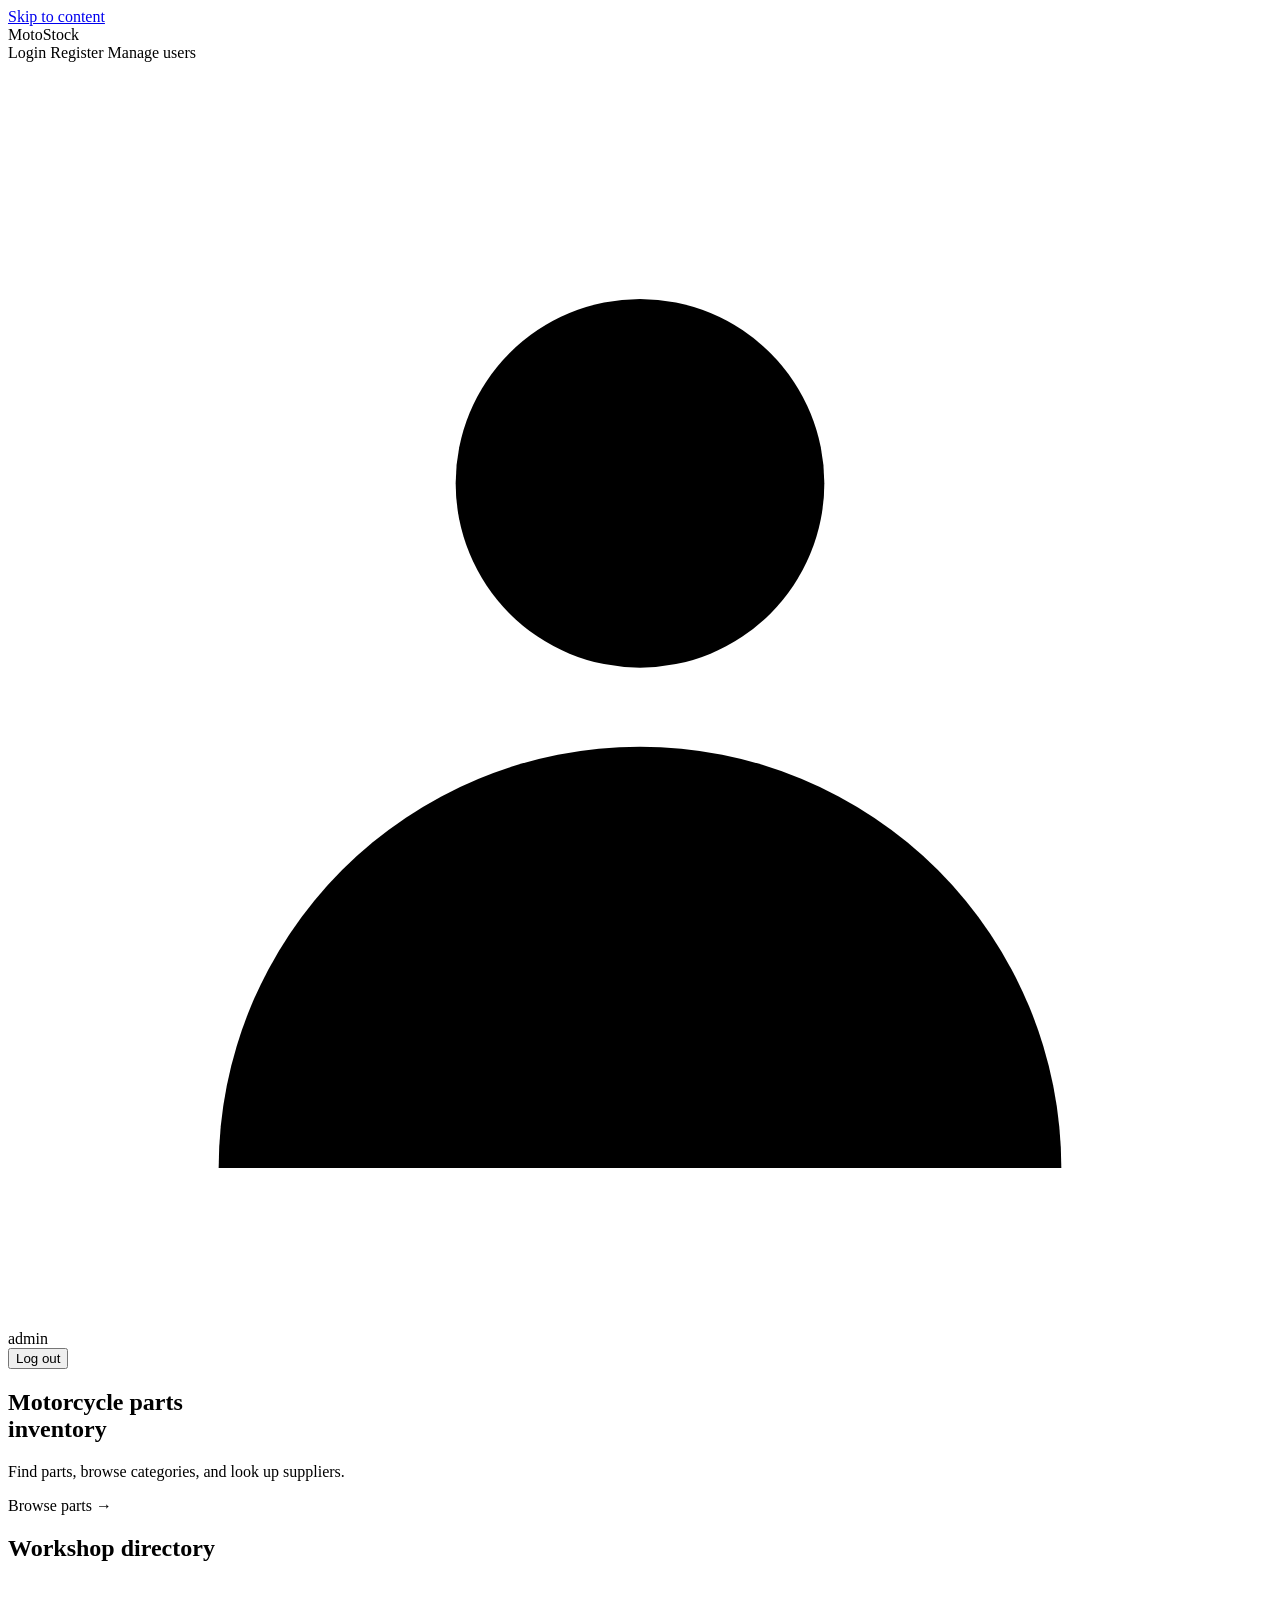
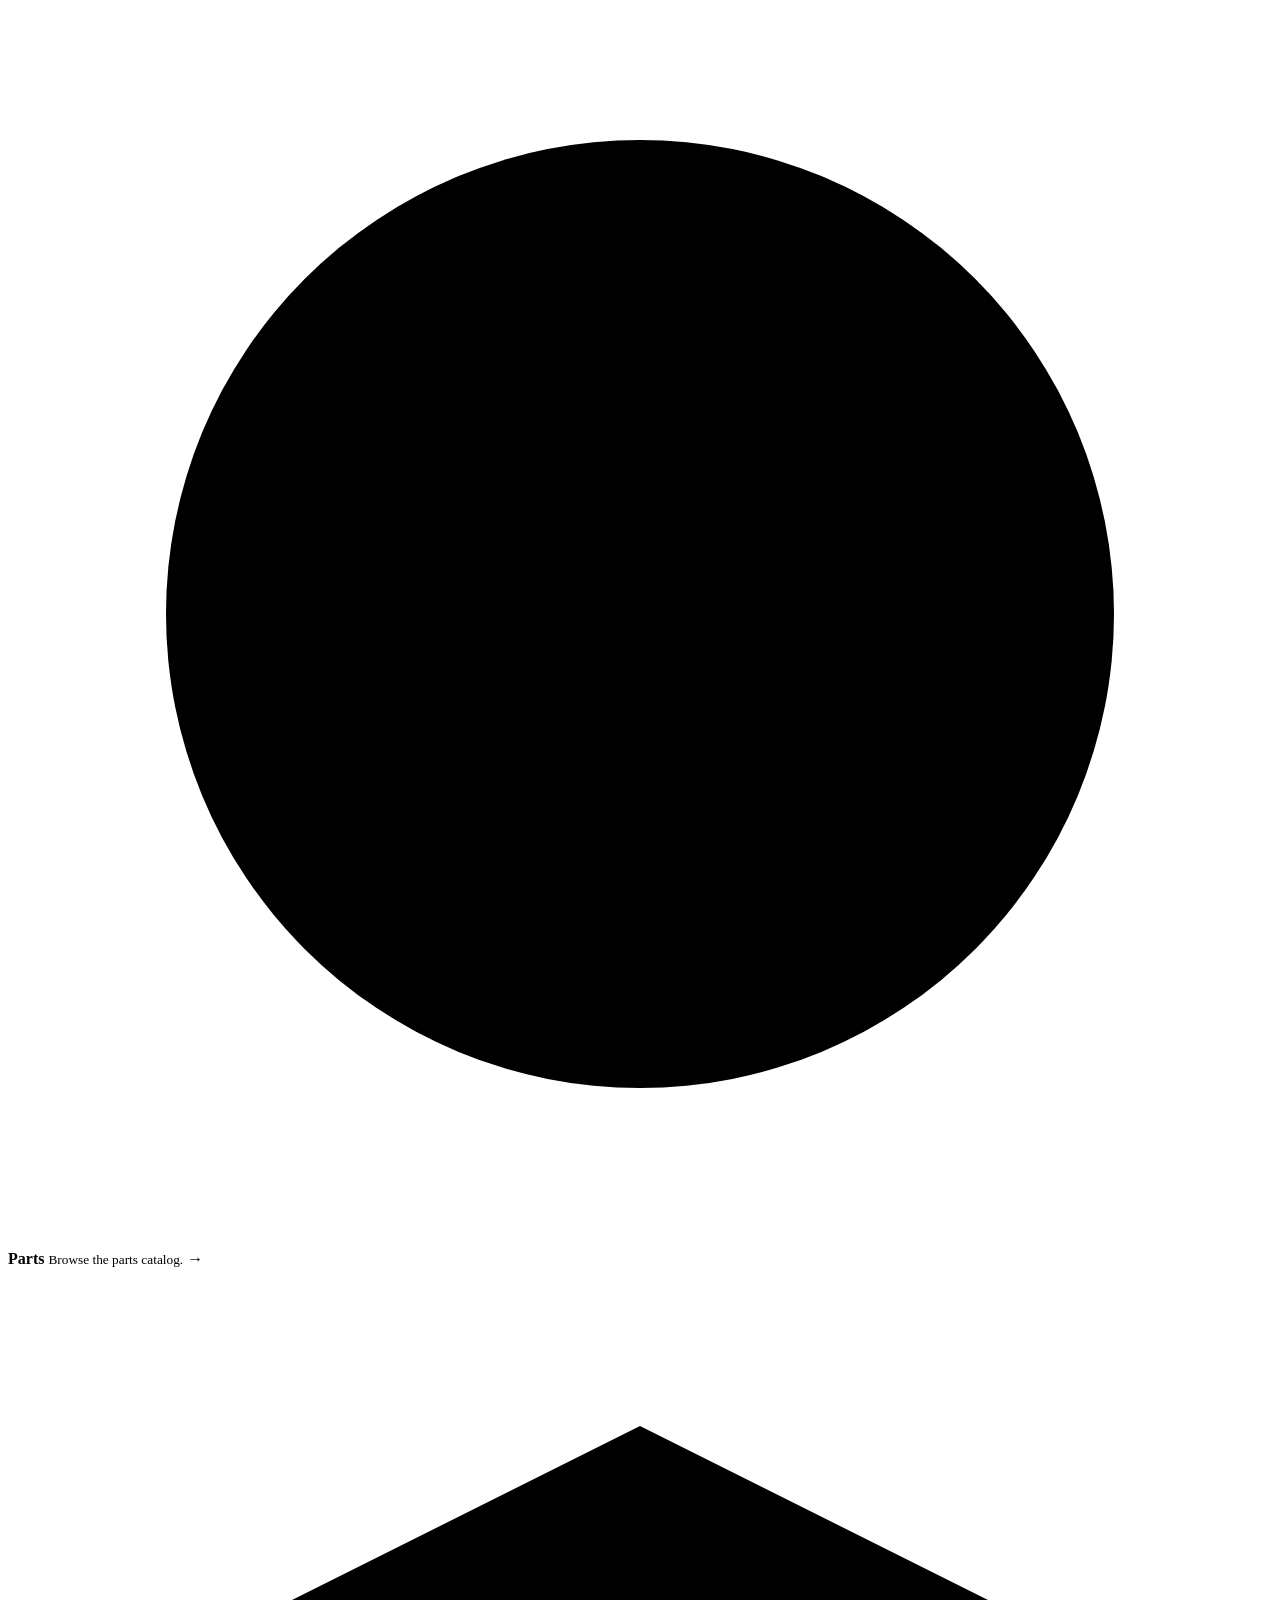
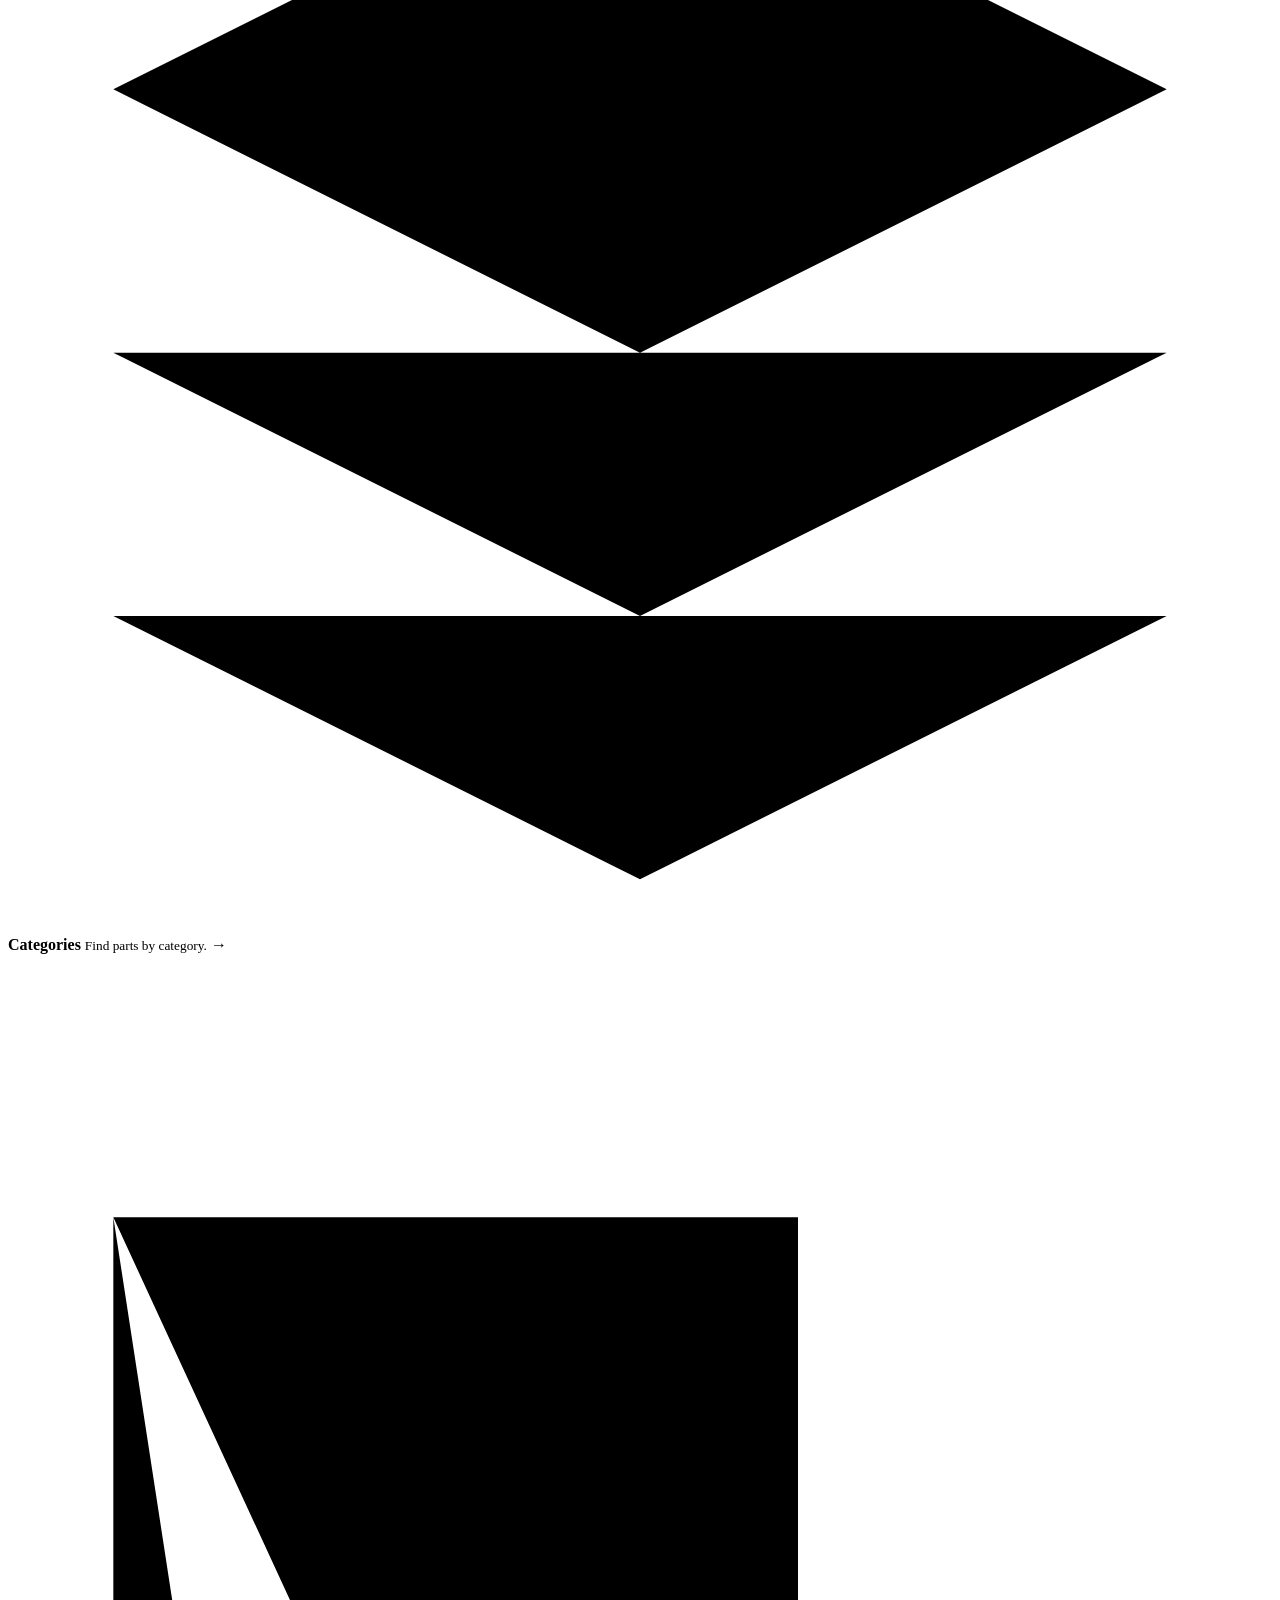
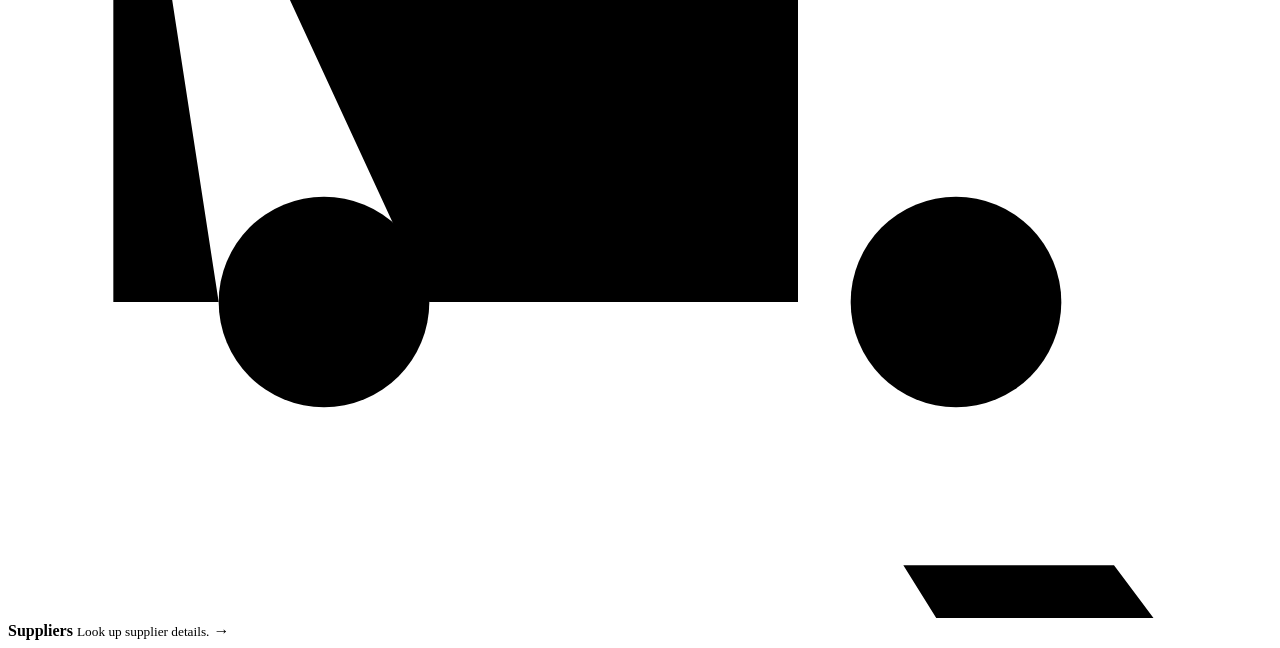
<file: course-work/Implementations/motostock/src/main/resources/templates/index.html>
<!DOCTYPE html>
<html lang="en"
      xmlns:th="http://www.thymeleaf.org"
      xmlns:sec="http://www.thymeleaf.org/extras/spring-security">
<head>
    <meta charset="UTF-8">
    <meta name="viewport" content="width=device-width, initial-scale=1">
    <title>MotoStock | Motorcycle parts inventory</title>
    <link rel="stylesheet" th:href="@{/css/home.css}">
</head>
<body>

<a class="skip-link" href="#main">Skip to content</a>

<header class="site-header" th:fragment="siteHeader">
    <div class="container header-inner">
        <a class="brand" th:href="@{/}" aria-label="MotoStock home">
            <span class="brand-mark" aria-hidden="true"></span>
            MotoStock
        </a>

        <nav class="account-nav" aria-label="Account">
            <a sec:authorize="isAnonymous()" th:href="@{/login}">Login</a>
            <a sec:authorize="isAnonymous()" th:href="@{/register}">Register</a>

            <a sec:authorize="hasRole('ADMIN')" th:href="@{/admin/users}">
                Manage users
            </a>

            <span class="identity" sec:authorize="isAuthenticated()">
                <svg viewBox="0 0 24 24" aria-hidden="true">
                    <circle cx="12" cy="8" r="3.5"/>
                    <path d="M4 21a8 8 0 0 1 16 0"/>
                </svg>
                <span sec:authentication="name">admin</span>
            </span>

            <form sec:authorize="isAuthenticated()"
                  th:action="@{/logout}" method="post">
                <button type="submit">Log out</button>
            </form>
        </nav>
    </div>
</header>

<main id="main">
    <section class="hero" aria-labelledby="hero-title">
        <div class="container hero-content">
            <h1 id="hero-title">Motorcycle parts<br>inventory</h1>
            <p>Find parts, browse categories, and look up suppliers.</p>

            <a class="primary-button" th:href="@{/parts}">
                Browse parts <span aria-hidden="true">→</span>
            </a>
        </div>
    </section>

    <section class="container directory" aria-labelledby="directory-title">
        <h2 id="directory-title">Workshop directory</h2>

        <div class="directory-grid">
            <a class="directory-link" th:href="@{/parts}">
                <svg class="directory-icon" viewBox="0 0 24 24" aria-hidden="true">
                    <circle cx="12" cy="12" r="9"/>
                    <circle cx="12" cy="12" r="3"/>
                    <path d="m12 5 1.5 1.5m4 2.5-.5 2m-.5 5-2 .5M10 18l-1.5-1.5M6 13l.5-2m1-3 2-.5"/>
                </svg>
                <span>
                    <strong>Parts</strong>
                    <small>Browse the parts catalog.</small>
                </span>
                <span class="arrow" aria-hidden="true">→</span>
            </a>

            <a class="directory-link" th:href="@{/categories}">
                <svg class="directory-icon" viewBox="0 0 24 24" aria-hidden="true">
                    <path d="m2 8 10-5 10 5-10 5-10-5Zm0 5 10 5 10-5M2 18l10 5 10-5"/>
                </svg>
                <span>
                    <strong>Categories</strong>
                    <small>Find parts by category.</small>
                </span>
                <span class="arrow" aria-hidden="true">→</span>
            </a>

            <a class="directory-link" th:href="@{/suppliers}">
                <svg class="directory-icon" viewBox="0 0 24 24" aria-hidden="true">
                    <path d="M2 5h13v13H8m-4 0H2V5Zm13 5h4l3 4v4h-2m-5 0h1"/>
                    <circle cx="6" cy="18" r="2"/>
                    <circle cx="18" cy="18" r="2"/>
                </svg>
                <span>
                    <strong>Suppliers</strong>
                    <small>Look up supplier details.</small>
                </span>
                <span class="arrow" aria-hidden="true">→</span>
            </a>
        </div>
    </section>
</main>

</body>
</html>
</file>
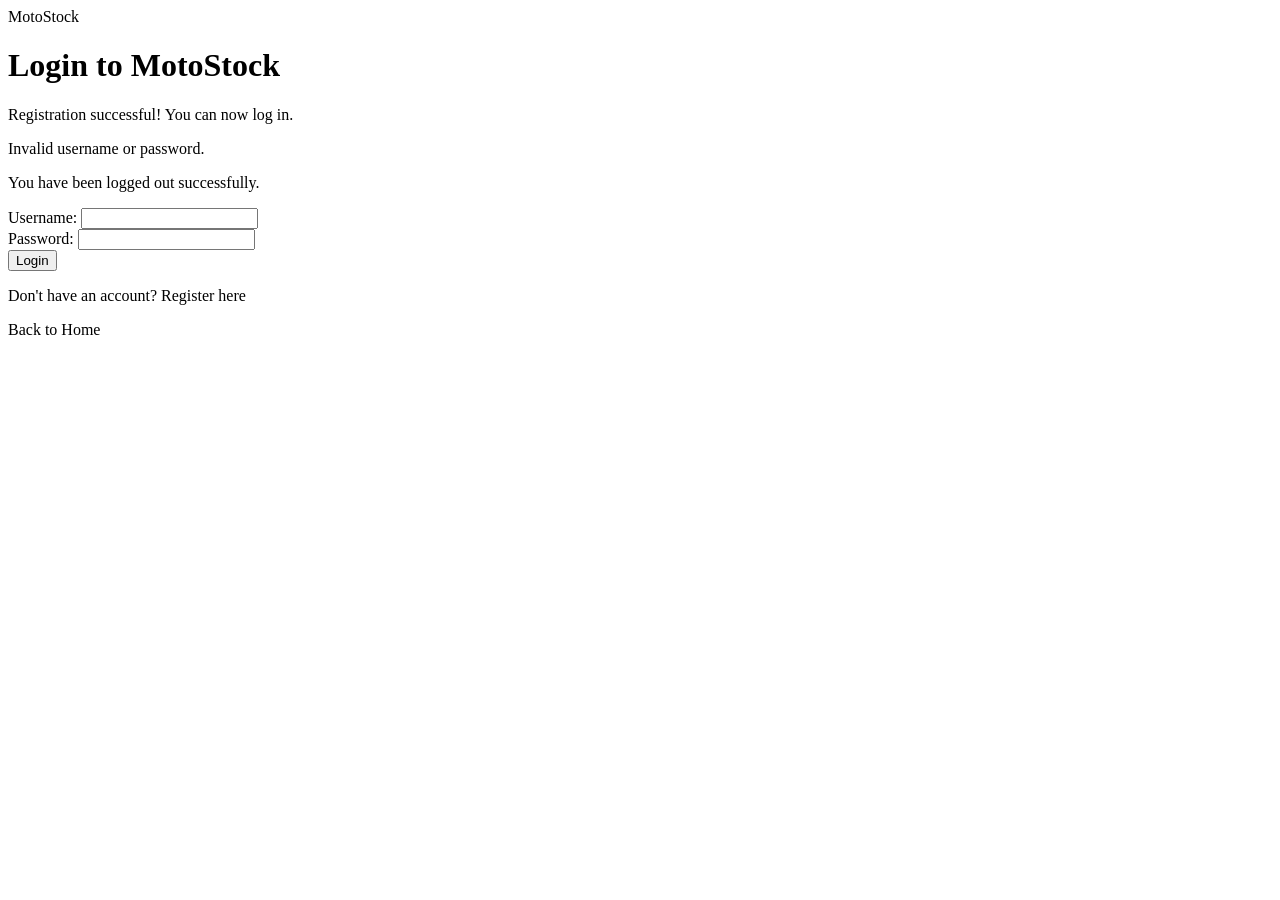
<file: course-work/Implementations/motostock/src/main/resources/templates/login.html>
<!DOCTYPE html>
<html lang="en"
      xmlns:th="http://www.thymeleaf.org">

<head>
    <meta charset="UTF-8">
    <meta name="viewport" content="width=device-width, initial-scale=1">
    <link rel="stylesheet" th:href="@{/css/home.css}">
    <link rel="stylesheet" th:href="@{/css/auth.css}">
    <title>Login - MotoStock</title>
</head>

<body class="auth-page">

<header class="auth-header">
    <a class="brand" th:href="@{/}" aria-label="MotoStock home">
        <span class="brand-mark" aria-hidden="true"></span>
        MotoStock
    </a>
</header>

<main class="auth-main">
    <div class="auth-card">

<h1>Login to MotoStock</h1>
        <p role="status" th:if="${param.registered != null}">
            Registration successful! You can now log in.
        </p>

        <p role="alert" th:if="${param.error != null}">
            Invalid username or password.
        </p>

        <p role="status" th:if="${param.logout != null}">
            You have been logged out successfully.
        </p>

<form th:action="@{/login}" method="post">

    <input type="hidden"
           th:name="${_csrf.parameterName}"
           th:value="${_csrf.token}">

    <div>
        <label for="username">Username:</label>

        <input type="text"
               id="username"
               name="username"
               required>
    </div>

    <div>
        <label for="password">Password:</label>

        <input type="password"
               id="password"
               name="password"
               required>
    </div>

    <button type="submit">Login</button>

</form>

<p>
    Don't have an account?
    <a th:href="@{/register}">Register here</a>
</p>

<a th:href="@{/}">Back to Home</a>

    </div>
</main>
</body>
</html>
</file>
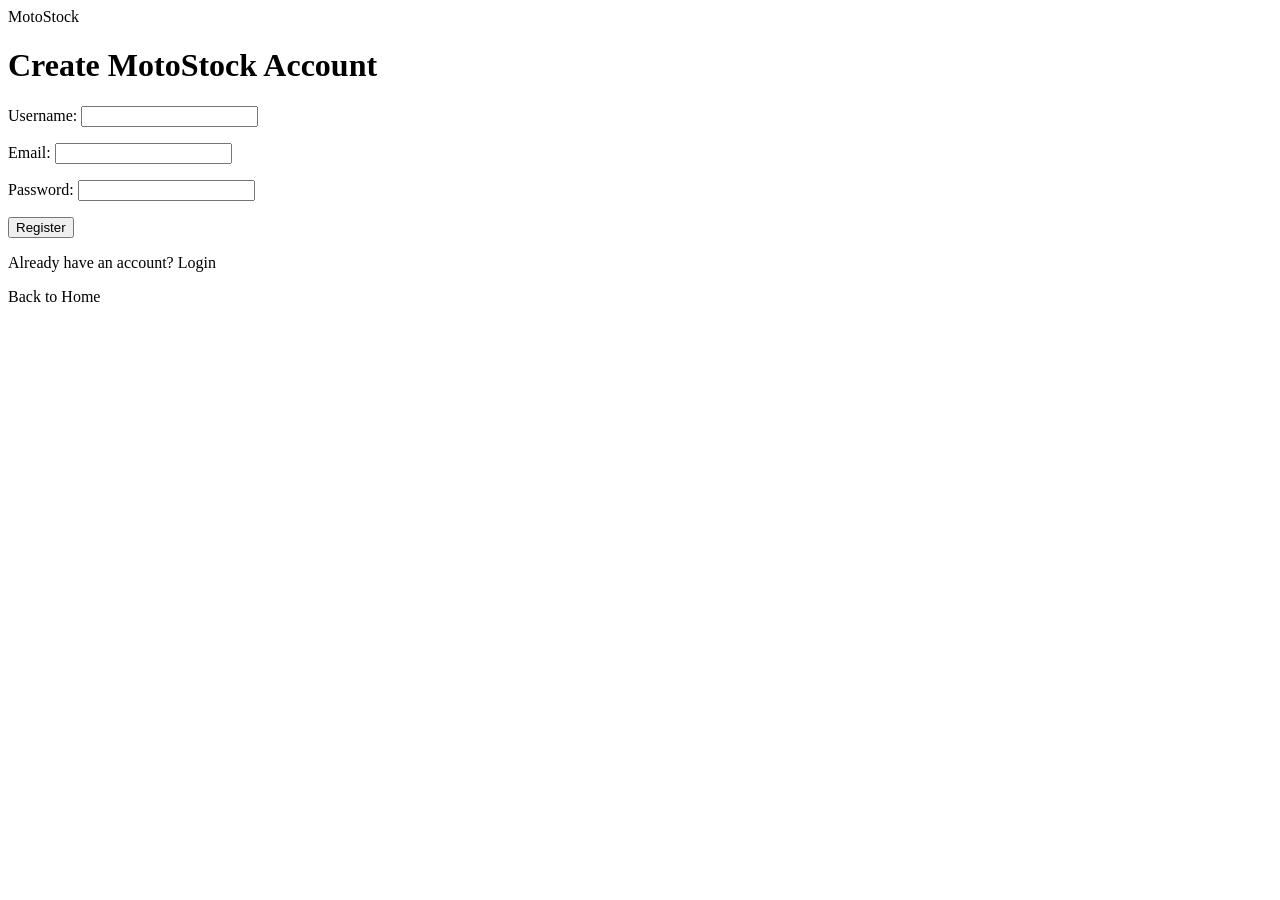
<file: course-work/Implementations/motostock/src/main/resources/templates/register.html>
<!DOCTYPE html>
<html lang="en"
      xmlns:th="http://www.thymeleaf.org">

<head>
    <meta charset="UTF-8">
    <meta name="viewport" content="width=device-width, initial-scale=1">
    <link rel="stylesheet" th:href="@{/css/home.css}">
    <link rel="stylesheet" th:href="@{/css/auth.css}">
    <title>Register - MotoStock</title>
</head>

<body class="auth-page">

<header class="auth-header">
    <a class="brand" th:href="@{/}" aria-label="MotoStock home">
        <span class="brand-mark" aria-hidden="true"></span>
        MotoStock
    </a>
</header>

<main class="auth-main">
    <div class="auth-card">

<h1>Create MotoStock Account</h1>

<form th:action="@{/register}"
      th:object="${registerForm}"
      method="post">

    <input type="hidden"
           th:name="${_csrf.parameterName}"
           th:value="${_csrf.token}">

    <div th:if="${#fields.hasGlobalErrors()}">
        <p th:each="error : ${#fields.globalErrors()}"
           th:text="${error}"></p>
    </div>

    <div>
        <label for="username">Username:</label>

        <input type="text"
               id="username"
               th:field="*{username}"
               minlength="3"
               maxlength="50"
               required>

        <p th:if="${#fields.hasErrors('username')}"
           th:errors="*{username}"></p>
    </div>

    <div>
        <label for="email">Email:</label>

        <input type="email"
               id="email"
               th:field="*{email}"
               maxlength="120"
               required>

        <p th:if="${#fields.hasErrors('email')}"
           th:errors="*{email}"></p>
    </div>

    <div>
        <label for="password">Password:</label>

        <input type="password"
               id="password"
               th:field="*{password}"
               minlength="8"
               maxlength="72"
               required>

        <p th:if="${#fields.hasErrors('password')}"
           th:errors="*{password}"></p>
    </div>

    <button type="submit">Register</button>

</form>

<p>
    Already have an account?
    <a th:href="@{/login}">Login</a>
</p>

<a th:href="@{/}">Back to Home</a>
    </div>
</main>
</body>
</html>
</file>
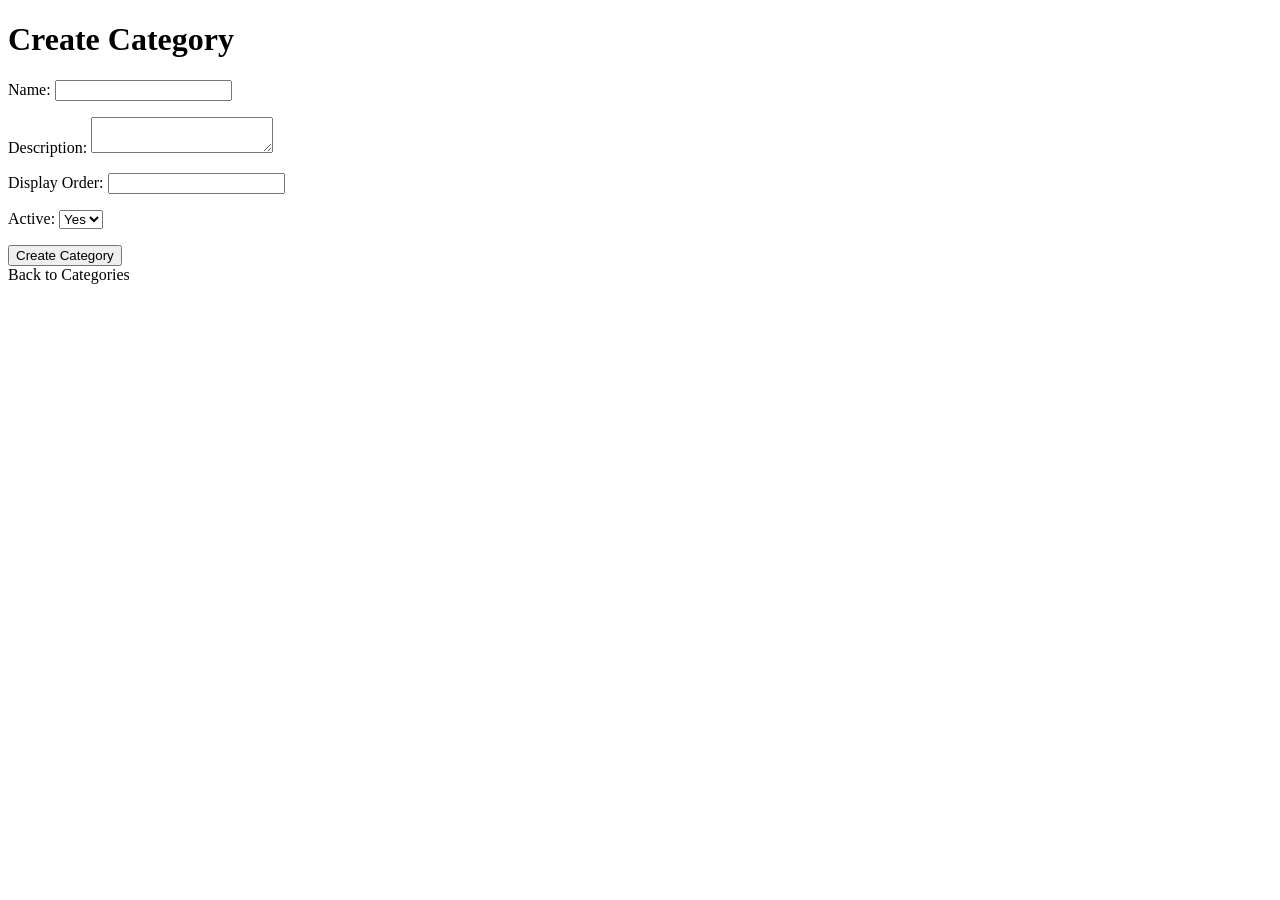
<file: course-work/Implementations/motostock/src/main/resources/templates/categories/form.html>
<!DOCTYPE html>
<html lang="en" xmlns:th="http://www.thymeleaf.org">
<html lang="en" xmlns:th="http://www.thymeleaf.org">
<head>
    <meta charset="UTF-8">
    <title>Create Categories - MotoStock</title>
</head>
<body>
<h1 th:text="${categoryId != null} ? 'Edit Category' : 'Create Category'">
    Create Category
</h1>

<form th:action="${categoryId != null}
        ? @{/categories/{id}(id=${categoryId})}
        : @{/categories}"
      th:object="${categoryForm}"
      method="post">


    <input type="hidden"
           th:name="${_csrf.parameterName}"
           th:value="${_csrf.token}">
    <div>
        <label>Name:</label>
        <input type="text"
               th:field="*{name}"
               maxlength="80"
               required>

        <p th:if="${#fields.hasErrors('name')}"
           th:errors="*{name}"></p>
    </div>

    <div>
        <label>Description:</label>
        <textarea th:field="*{description}"
                  maxlength="255"></textarea>

        <p th:if="${#fields.hasErrors('description')}"
           th:errors="*{description}"></p>
    </div>

    <div>
        <label>Display Order:</label>
        <input type="number"
               th:field="*{displayOrder}"
               min="0"
               required>

        <p th:if="${#fields.hasErrors('displayOrder')}"
           th:errors="*{displayOrder}"></p>
    </div>

    <div>
        <label>Active:</label>
        <select th:field="*{active}">
            <option value="true">Yes</option>
            <option value="false">No</option>
        </select>

        <p th:if="${#fields.hasErrors('name')}"
           th:errors="*{name}"></p>

    </div>

    <button type="submit"
            th:text="${categoryId != null} ? 'Save Changes' : 'Create Category'">
        Create Category
    </button></form>

<a th:href="@{/categories}">Back to Categories</a>
</body>
</html>
</file>
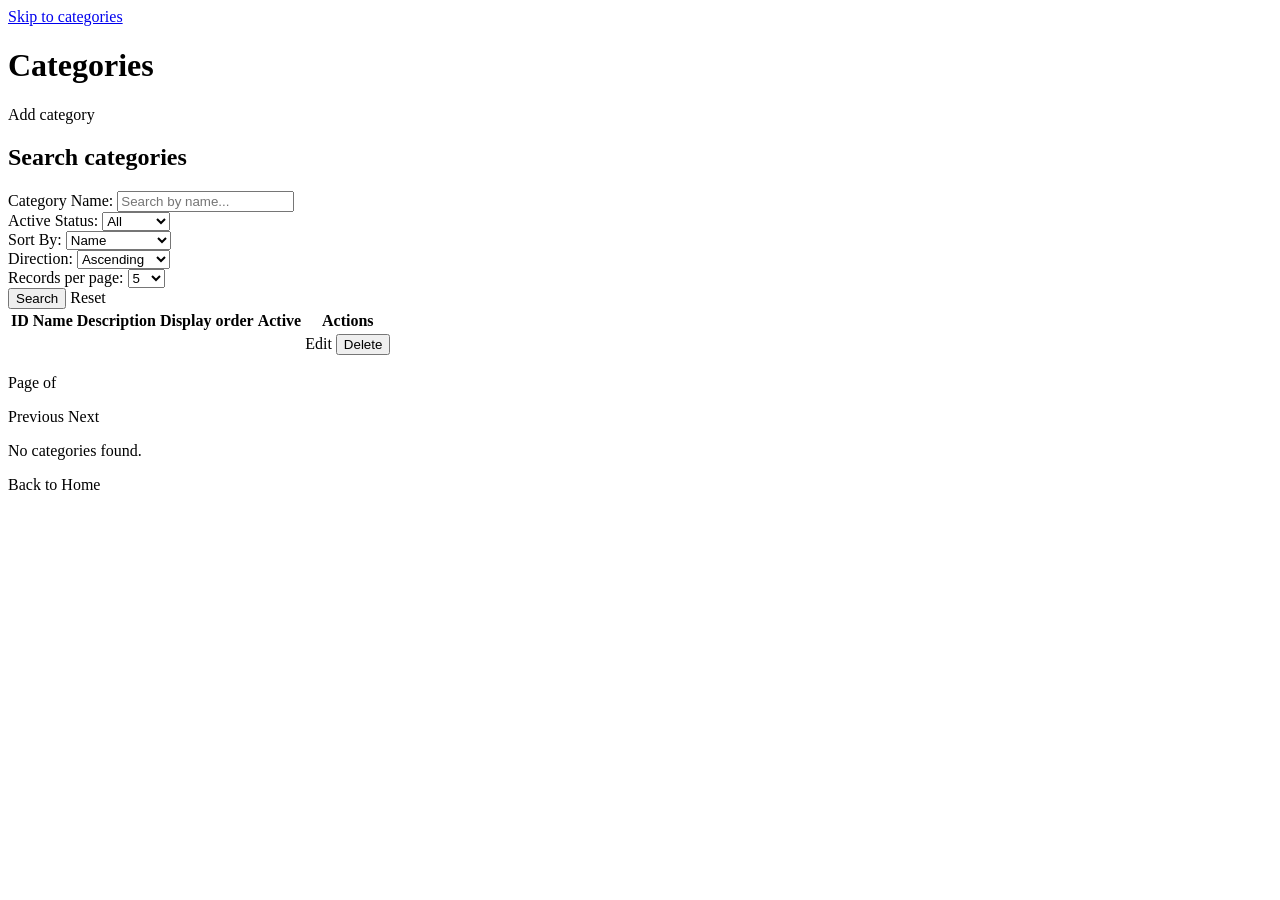
<file: course-work/Implementations/motostock/src/main/resources/templates/categories/list.html>
<!DOCTYPE html>
<html lang="en"
      xmlns:th="http://www.thymeleaf.org"
      xmlns:sec="http://www.thymeleaf.org/extras/spring-security">
<head>
    <meta charset="UTF-8">
    <meta name="viewport" content="width=device-width, initial-scale=1">
    <link rel="stylesheet" th:href="@{/css/home.css}">
    <link rel="stylesheet" th:href="@{/css/catalog.css}">
    <title>Categories - MotoStock</title>
</head>
<body>

<a class="skip-link" href="#catalog">Skip to categories</a>
<header th:replace="~{index :: siteHeader}"></header>

<main id="catalog" class="catalog container">
    <div class="catalog-title">
        <h1>Categories</h1>

        <a class="primary-button"
           sec:authorize="hasRole('ADMIN')"
           th:href="@{/categories/new}">
            Add category
        </a>
    </div>

    <p role="status"
       th:if="${successMessage}"
       th:text="${successMessage}"></p>

    <p role="alert"
       th:if="${errorMessage}"
       th:text="${errorMessage}"></p>

    <div class="catalog-filters" sec:authorize="isAuthenticated()">
        <h2>Search categories</h2>

        <form th:action="@{/categories/search}" method="get">
            <div>
                <label for="name">Category Name:</label>
                <input type="text"
                       id="name"
                       name="name"
                       th:value="${name}"
                       placeholder="Search by name..."
                       maxlength="80">
            </div>

            <div>
                <label for="active">Active Status:</label>
                <select id="active" name="active">
                    <option value="all" th:selected="${active == null or active == 'all'}">
                        All
                    </option>
                    <option value="true" th:selected="${active == 'true'}">
                        Active
                    </option>
                    <option value="false" th:selected="${active == 'false'}">
                        Inactive
                    </option>
                </select>
            </div>

            <div>
                <label for="sort">Sort By:</label>
                <select id="sort" name="sort">
                    <option value="name" th:selected="${sort == null or sort == 'name'}">
                        Name
                    </option>
                    <option value="displayOrder" th:selected="${sort == 'displayOrder'}">
                        Display Order
                    </option>
                    <option value="active" th:selected="${sort == 'active'}">
                        Active Status
                    </option>
                    <option value="createdAt" th:selected="${sort == 'createdAt'}">
                        Creation Date
                    </option>
                </select>
            </div>

            <div>
                <label for="direction">Direction:</label>
                <select id="direction" name="direction">
                    <option value="asc" th:selected="${direction == null or direction == 'asc'}">
                        Ascending
                    </option>
                    <option value="desc" th:selected="${direction == 'desc'}">
                        Descending
                    </option>
                </select>
            </div>

            <div>
                <label for="size">Records per page:</label>
                <select id="size" name="size">
                    <option value="5" th:selected="${size == 5}">5</option>
                    <option value="10" th:selected="${size == null or size == 10}">10</option>
                    <option value="20" th:selected="${size == 20}">20</option>
                    <option value="50" th:selected="${size == 50}">50</option>
                </select>
            </div>

            <input type="hidden" name="page" value="0">

            <button type="submit">Search</button>
            <a th:href="@{/categories/search}">Reset</a>
        </form>
    </div>

    <div class="catalog-table catalog-table--compact"
         role="region"
         aria-label="Categories table"
         tabindex="0">
        <table>
            <thead>
            <tr>
                <th>ID</th>
                <th>Name</th>
                <th>Description</th>
                <th>Display order</th>
                <th>Active</th>
                <th sec:authorize="hasRole('ADMIN')">Actions</th>
            </tr>
            </thead>
            <tbody>
            <tr th:each="category : ${categories}">
                <td th:text="${category.id}"></td>
                <td th:text="${category.name}"></td>
                <td th:text="${category.description}"></td>
                <td th:text="${category.displayOrder}"></td>
                <td th:text="${category.active}"></td>

                <td sec:authorize="hasRole('ADMIN')">
                    <a th:href="@{/categories/{id}/edit(id=${category.id})}">Edit</a>

                    <form th:action="@{/categories/{id}/delete(id=${category.id})}"
                          method="post"
                          style="display: inline"
                          onsubmit="return confirm('Are you sure you want to delete this category?');">
                        <button type="submit">Delete</button>
                    </form>
                </td>
            </tr>
            </tbody>
        </table>
    </div>

    <div class="catalog-pager"
         sec:authorize="isAuthenticated()"
         th:if="${categoryPage != null and categoryPage.totalPages > 0}">
        <p>
            Page <span th:text="${categoryPage.number + 1}"></span>
            of <span th:text="${categoryPage.totalPages}"></span>
        </p>

        <a th:if="${categoryPage.hasPrevious()}"
           th:href="@{/categories/search(
               name=${name},
               active=${active},
               sort=${sort},
               direction=${direction},
               size=${size},
               page=${categoryPage.number - 1}
           )}">
            Previous
        </a>

        <a th:if="${categoryPage.hasNext()}"
           th:href="@{/categories/search(
               name=${name},
               active=${active},
               sort=${sort},
               direction=${direction},
               size=${size},
               page=${categoryPage.number + 1}
           )}">
            Next
        </a>
    </div>

    <p th:if="${categories.isEmpty()}">No categories found.</p>

    <a th:href="@{/}">Back to Home</a>
</main>

</body>
</html>
</file>
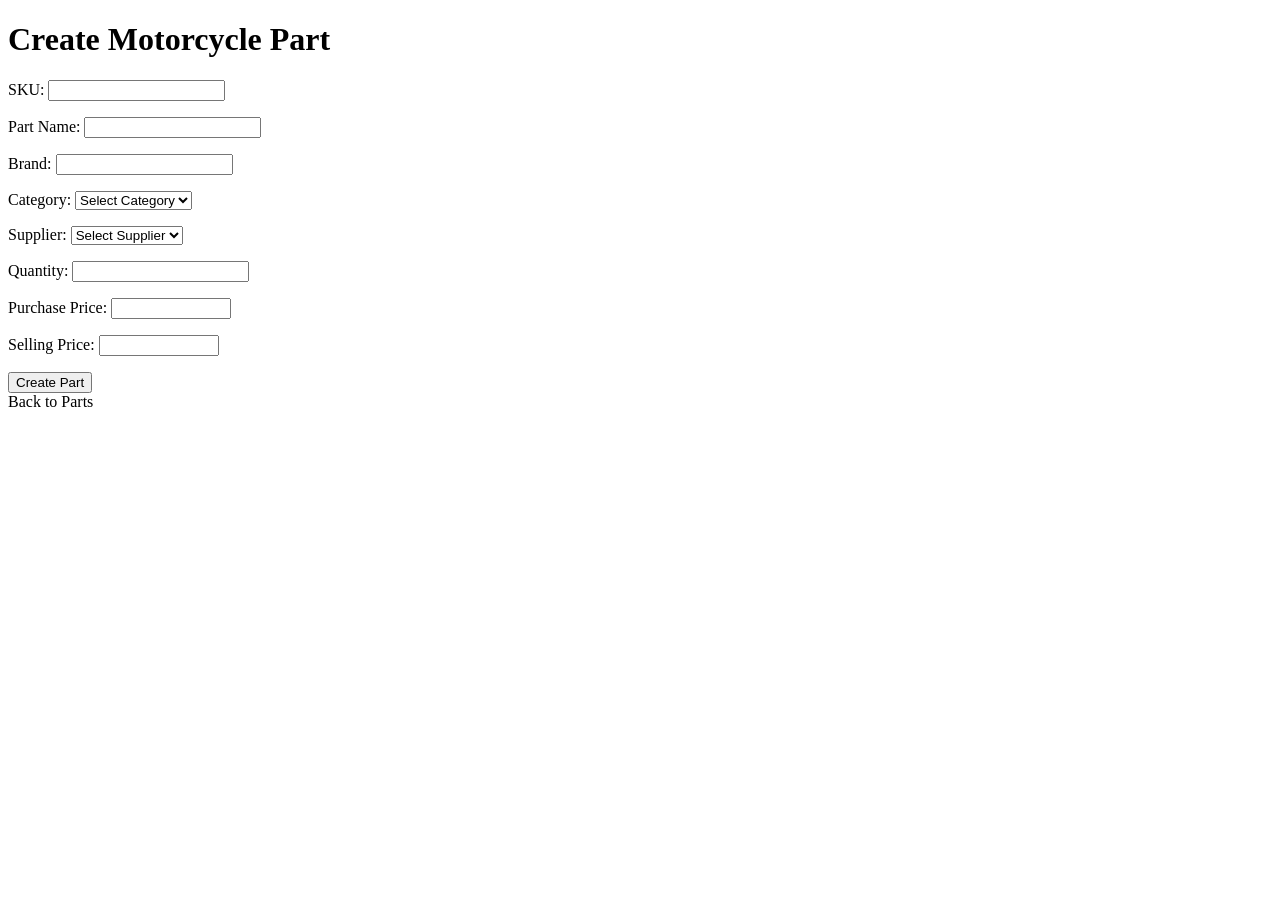
<file: course-work/Implementations/motostock/src/main/resources/templates/parts/form.html>
<!DOCTYPE html>
<html lang="en"
      xmlns:th="http://www.thymeleaf.org">

<head>
    <meta charset="UTF-8">
    <title th:text="${partId != null} ? 'Edit Part - MotoStock' : 'Create Part - MotoStock'">
        Part - MotoStock
    </title>
</head>

<body>

<h1 th:text="${partId != null} ? 'Edit Motorcycle Part' : 'Create Motorcycle Part'">
    Create Motorcycle Part
</h1>
<form th:action="@{${partId != null ? '/parts/' + partId : '/parts'}}"
      th:object="${partForm}"
      method="post">

    <input type="hidden"
           th:name="${_csrf.parameterName}"
           th:value="${_csrf.token}">

    <div>
        <label for="sku">SKU:</label>
        <input type="text"
               id="sku"
               th:field="*{sku}"
               maxlength="40"
               required>

        <p th:if="${#fields.hasErrors('sku')}"
           th:errors="*{sku}"></p>
    </div>

    <div>
        <label for="name">Part Name:</label>
        <input type="text"
               id="name"
               th:field="*{name}"
               maxlength="120"
               required>

        <p th:if="${#fields.hasErrors('name')}"
           th:errors="*{name}"></p>
    </div>

    <div>
        <label for="brand">Brand:</label>
        <input type="text"
               id="brand"
               th:field="*{brand}"
               maxlength="80">

        <p th:if="${#fields.hasErrors('brand')}"
           th:errors="*{brand}"></p>
    </div>

    <div>
        <label for="categoryId">Category:</label>

        <select id="categoryId"
                th:field="*{categoryId}"
                required>

            <option value="">Select Category</option>

            <option th:each="category : ${categories}"
                    th:value="${category.id}"
                    th:text="${category.name}">
            </option>

        </select>

        <p th:if="${#fields.hasErrors('categoryId')}"
           th:errors="*{categoryId}"></p>
    </div>

    <div>
        <label for="supplierId">Supplier:</label>

        <select id="supplierId"
                th:field="*{supplierId}"
                required>

            <option value="">Select Supplier</option>

            <option th:each="supplier : ${suppliers}"
                    th:value="${supplier.id}"
                    th:text="${supplier.name}">
            </option>

        </select>

        <p th:if="${#fields.hasErrors('supplierId')}"
           th:errors="*{supplierId}"></p>
    </div>

    <div>
        <label for="quantity">Quantity:</label>
        <input type="number"
               id="quantity"
               th:field="*{quantity}"
               min="0"
               step="1"
               required>

        <p th:if="${#fields.hasErrors('quantity')}"
           th:errors="*{quantity}"></p>
    </div>

    <div>
        <label for="purchasePrice">Purchase Price:</label>
        <input type="number"
               id="purchasePrice"
               th:field="*{purchasePrice}"
               min="0"
               max="99999999.99"
               step="0.01"
               required>

        <p th:if="${#fields.hasErrors('purchasePrice')}"
           th:errors="*{purchasePrice}"></p>
    </div>

    <div>
        <label for="sellingPrice">Selling Price:</label>
        <input type="number"
               id="sellingPrice"
               th:field="*{sellingPrice}"
               min="0"
               max="99999999.99"
               step="0.01"
               required>

        <p th:if="${#fields.hasErrors('sellingPrice')}"
           th:errors="*{sellingPrice}"></p>
    </div>

    <button type="submit"
            th:text="${partId != null} ? 'Save Changes' : 'Create Part'">
        Create Part
    </button>
</form>

<a th:href="@{/parts}">Back to Parts</a>

</body>
</html>
</file>
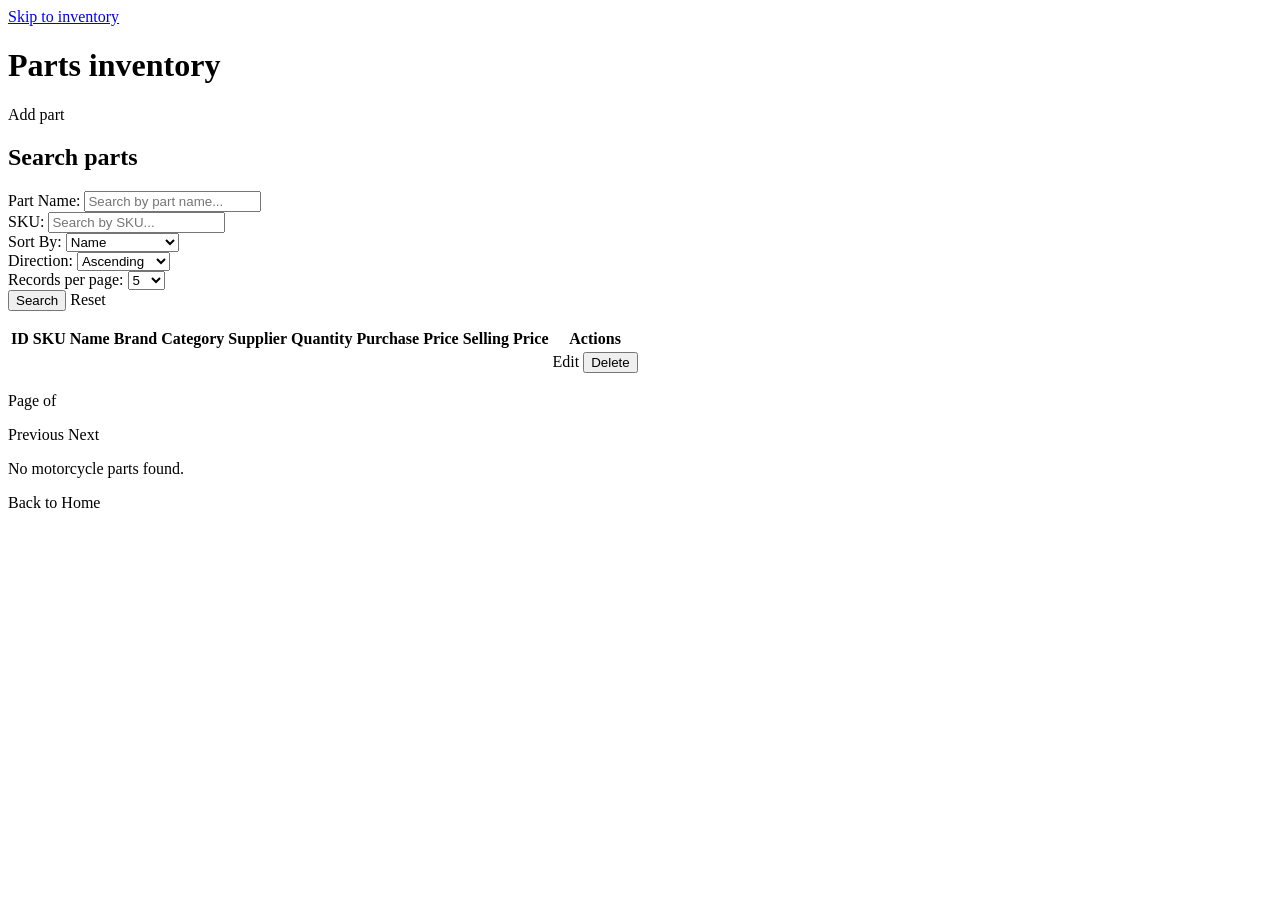
<file: course-work/Implementations/motostock/src/main/resources/templates/parts/list.html>
<!DOCTYPE html>
<html lang="en"
      xmlns:th="http://www.thymeleaf.org"
      xmlns:sec="http://www.thymeleaf.org/extras/spring-security">
<head>
    <meta charset="UTF-8">
    <meta name="viewport" content="width=device-width, initial-scale=1">
    <link rel="stylesheet" th:href="@{/css/home.css}">
    <link rel="stylesheet" th:href="@{/css/catalog.css}">
    <title>Parts - MotoStock</title>
</head>

<body>

<a class="skip-link" href="#catalog">Skip to inventory</a>

<header th:replace="~{index :: siteHeader}"></header>

<main id="catalog" class="catalog container">
    <div class="catalog-title">
        <h1>Parts inventory</h1>

        <a class="primary-button"
           sec:authorize="hasRole('ADMIN')"
           th:href="@{/parts/new}">
            Add part
        </a>
    </div>

    <div class="catalog-filters" sec:authorize="isAuthenticated()">
        <h2>Search parts</h2>

    <form th:action="@{/parts/search}" method="get">

        <div>
            <label for="name">Part Name:</label>
            <input type="text"
                   id="name"
                   name="name"
                   th:value="${name}"
                   placeholder="Search by part name..."
                   maxlength="120">
        </div>

        <div>
            <label for="sku">SKU:</label>
            <input type="text"
                   id="sku"
                   name="sku"
                   th:value="${sku}"
                   placeholder="Search by SKU..."
                   maxlength="40">
        </div>

        <div>
            <label for="sort">Sort By:</label>

            <select id="sort" name="sort">
                <option value="name"
                        th:selected="${sort == null or sort == 'name'}">
                    Name
                </option>

                <option value="sku"
                        th:selected="${sort == 'sku'}">
                    SKU
                </option>

                <option value="brand"
                        th:selected="${sort == 'brand'}">
                    Brand
                </option>

                <option value="quantity"
                        th:selected="${sort == 'quantity'}">
                    Quantity
                </option>

                <option value="purchasePrice"
                        th:selected="${sort == 'purchasePrice'}">
                    Purchase Price
                </option>

                <option value="sellingPrice"
                        th:selected="${sort == 'sellingPrice'}">
                    Selling Price
                </option>

                <option value="createdAt"
                        th:selected="${sort == 'createdAt'}">
                    Creation Date
                </option>
            </select>
        </div>

        <div>
            <label for="direction">Direction:</label>

            <select id="direction" name="direction">
                <option value="asc"
                        th:selected="${direction == null or direction == 'asc'}">
                    Ascending
                </option>

                <option value="desc"
                        th:selected="${direction == 'desc'}">
                    Descending
                </option>
            </select>
        </div>

        <div>
            <label for="size">Records per page:</label>

            <select id="size" name="size">
                <option value="5"
                        th:selected="${size == 5}">5</option>

                <option value="10"
                        th:selected="${size == null or size == 10}">10</option>

                <option value="20"
                        th:selected="${size == 20}">20</option>

                <option value="50"
                        th:selected="${size == 50}">50</option>
            </select>
        </div>

        <input type="hidden" name="page" value="0">

        <button type="submit">Search</button>

        <a th:href="@{/parts/search}">Reset</a>

    </form>

</div>


    <p role="status"
       th:if="${successMessage}"
       th:text="${successMessage}"></p>

    <p role="alert"
       th:if="${errorMessage}"
       th:text="${errorMessage}"></p>

    <div class="catalog-table"
         role="region"
         aria-label="Parts inventory table"
         tabindex="0">
        <table>
    <thead>
    <tr>
        <th>ID</th>
        <th>SKU</th>
        <th>Name</th>
        <th>Brand</th>
        <th>Category</th>
        <th>Supplier</th>
        <th>Quantity</th>
        <th>Purchase Price</th>
        <th>Selling Price</th>
        <th sec:authorize="hasRole('ADMIN')">Actions</th>
    </tr>
    </thead>

    <tbody>
    <tr th:each="part : ${parts}">

        <td th:text="${part.id}"></td>

        <td th:text="${part.sku}"></td>

        <td th:text="${part.name}"></td>

        <td th:text="${part.brand}"></td>

        <td th:text="${part.category.name}"></td>

        <td th:text="${part.supplier.name}"></td>

        <td th:text="${part.quantity}"></td>

        <td th:text="${part.purchasePrice}"></td>

        <td th:text="${part.sellingPrice}"></td>

        <td sec:authorize="hasRole('ADMIN')">

            <a th:href="@{/parts/{id}/edit(id=${part.id})}">
                Edit
            </a>

            <form th:action="@{/parts/{id}/delete(id=${part.id})}"
                  method="post"
                  style="display:inline"
                  onsubmit="return confirm('Are you sure you want to delete this part?');">

                <input type="hidden"
                       th:name="${_csrf.parameterName}"
                       th:value="${_csrf.token}">

                <button type="submit">Delete</button>

            </form>

        </td>

    </tr>
    </tbody>
</table>
    </div>


    <div class="catalog-pager"
         sec:authorize="isAuthenticated()"
         th:if="${partPage != null and partPage.totalPages > 0}">

    <p>
        Page
        <span th:text="${partPage.number + 1}"></span>
        of
        <span th:text="${partPage.totalPages}"></span>
    </p>

    <a th:if="${partPage.hasPrevious()}"
       th:href="@{/parts/search(
           name=${name},
           sku=${sku},
           sort=${sort},
           direction=${direction},
           size=${size},
           page=${partPage.number - 1}
       )}">
        Previous
    </a>

    <a th:if="${partPage.hasNext()}"
       th:href="@{/parts/search(
           name=${name},
           sku=${sku},
           sort=${sort},
           direction=${direction},
           size=${size},
           page=${partPage.number + 1}
       )}">
        Next
    </a>

</div>


<p th:if="${parts.isEmpty()}">
    No motorcycle parts found.
</p>

<a th:href="@{/}">Back to Home</a>
</main>
</body>
</html>
</file>
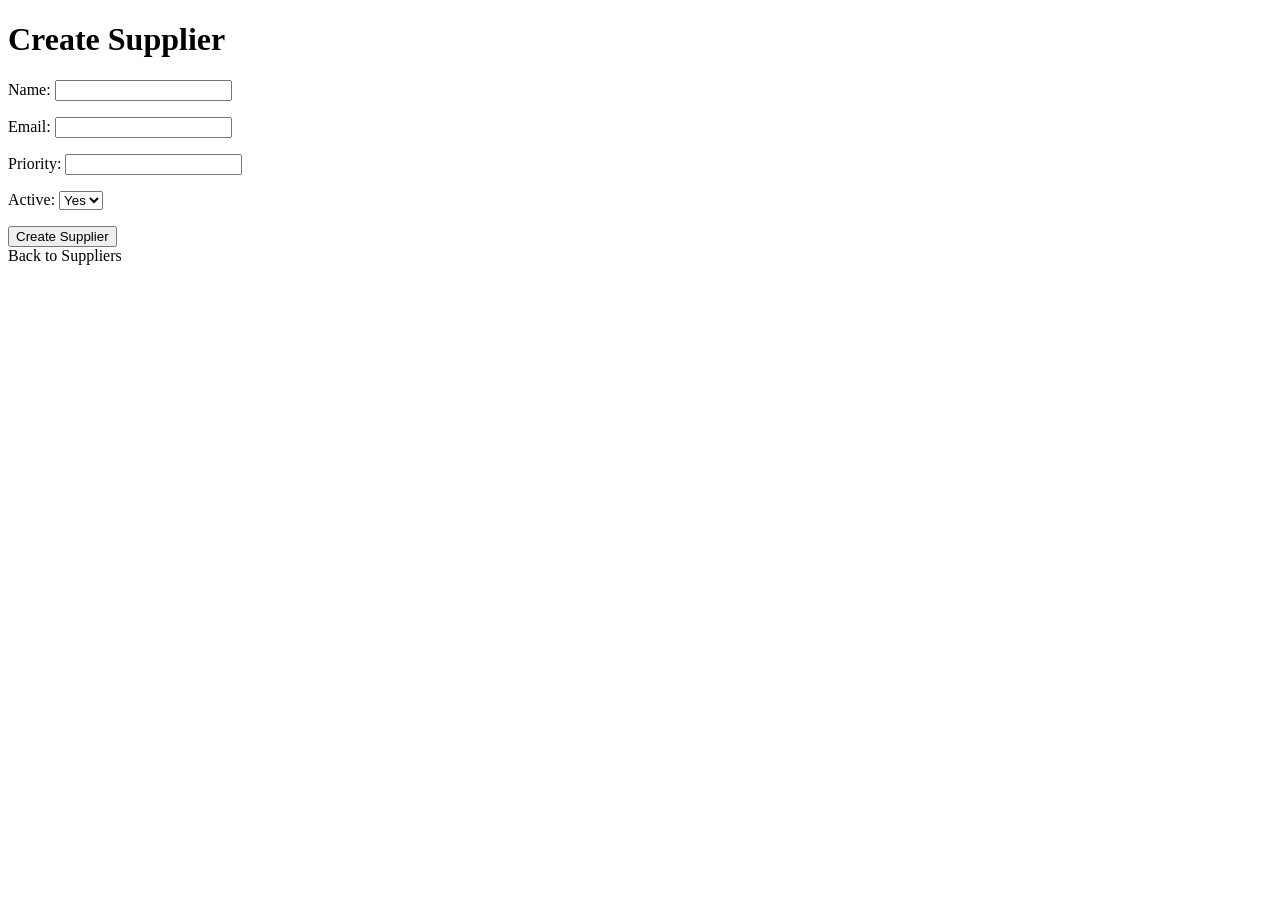
<file: course-work/Implementations/motostock/src/main/resources/templates/suppliers/form.html>
<!DOCTYPE html>
<html lang="en"
      xmlns:th="http://www.thymeleaf.org">
<head>
    <meta charset="UTF-8">
    <title th:text="${supplierId != null} ? 'Edit Supplier MotoStock' : 'Create Supplier MotoStock'">
        Supplier - MotoStock
    </title>
</head>
<body>
<h1 th:text="${supplierId != null} ? 'Edit Supplier' : 'Create Supplier'">
    Create Supplier
</h1>
<form th:action="@{${supplierId != null ? '/suppliers/' + supplierId : '/suppliers'}}"
      th:object="${supplierForm}"
      method="POST">

    <input type="hidden"
           th:name="${_csrf.parameterName}"
           th:value="${_csrf.token}">
    <div>
        <label for="name">Name:</label>
        <input type="text"
               id="name"
               th:field="*{name}"
               maxlength="100"
               required>

        <p th:if="${#fields.hasErrors('name')}"
           th:errors="*{name}"></p>
    </div>

    <div>
        <label for="email">Email:</label>

        <input type="email"
               id="email"
               th:field="*{email}"
               maxlength="120">

        <p th:if="${#fields.hasErrors('email')}"
           th:errors="*{email}"></p>
    </div>

    <div>
        <label for="priority">Priority:</label>

        <input type="number"
               id="priority"
               th:field="*{priority}"
               step="1"
               required>

        <p th:if="${#fields.hasErrors('priority')}"
           th:errors="*{priority}"></p>
    </div>

    <div>
        <label for="active">Active:</label>

        <select id="active" th:field="*{active}" required>
            <option value="true">Yes</option>
            <option value="false">No</option>
        </select>

        <p th:if="${#fields.hasErrors('active')}"
           th:errors="*{active}"></p>
    </div>
    <button type="submit"
    th:text="${supplierId != null} ? 'Save Changes' : 'Create Supplier'">
        Create Supplier
    </button>
</form>
    <a th:href="@{/suppliers}">Back to Suppliers</a>
</body>
</html>
</file>
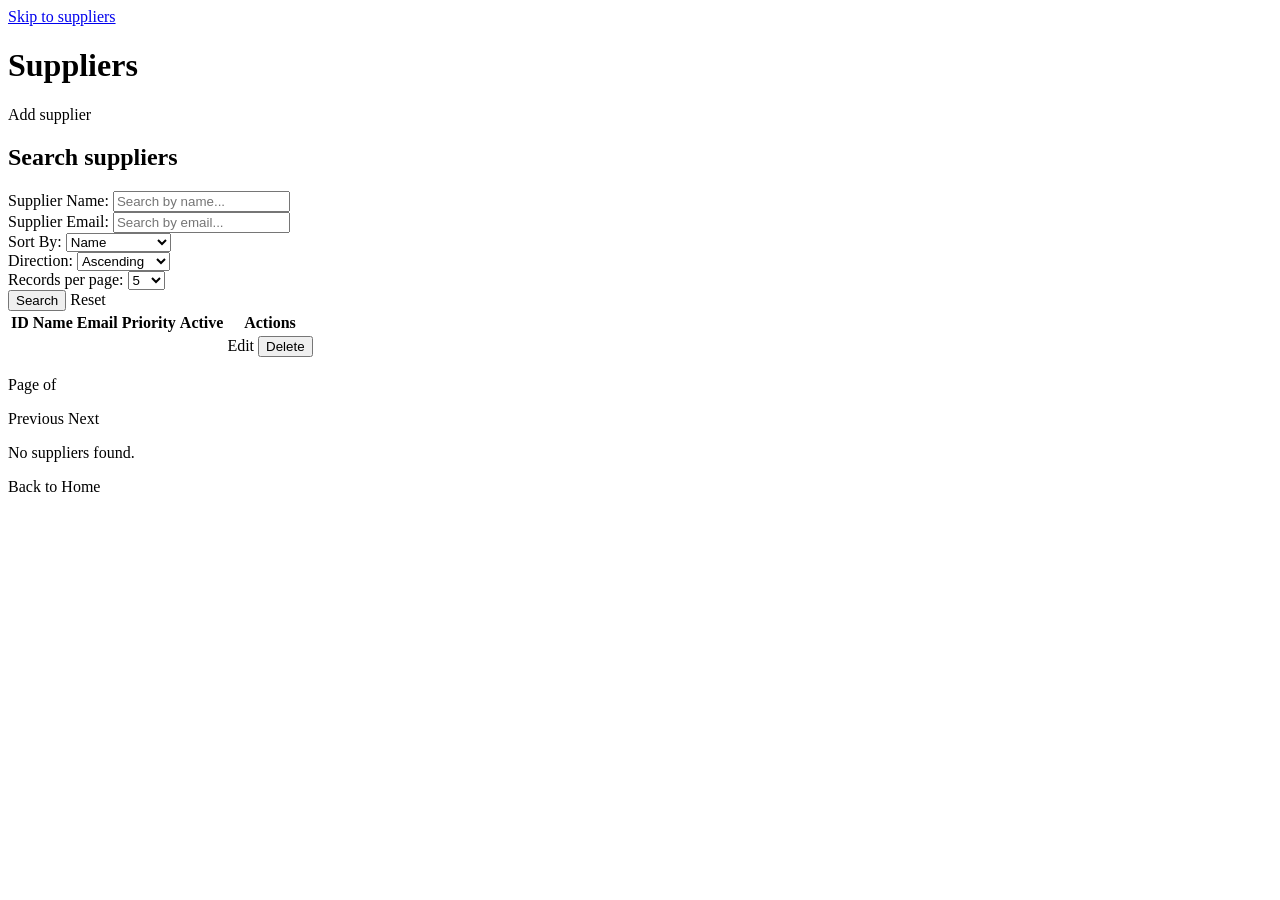
<file: course-work/Implementations/motostock/src/main/resources/templates/suppliers/list.html>
<!DOCTYPE html>
<html lang="en"
      xmlns:th="http://www.thymeleaf.org"
      xmlns:sec="http://www.thymeleaf.org/extras/spring-security">
<head>
    <meta charset="UTF-8">
    <meta name="viewport" content="width=device-width, initial-scale=1">
    <link rel="stylesheet" th:href="@{/css/home.css}">
    <link rel="stylesheet" th:href="@{/css/catalog.css}">
    <title>Suppliers - MotoStock</title>
</head>
<body>

<a class="skip-link" href="#catalog">Skip to suppliers</a>
<header th:replace="~{index :: siteHeader}"></header>

<main id="catalog" class="catalog container">
    <div class="catalog-title">
        <h1>Suppliers</h1>

        <a class="primary-button"
           sec:authorize="hasRole('ADMIN')"
           th:href="@{/suppliers/new}">
            Add supplier
        </a>
    </div>

    <p role="status"
       th:if="${successMessage}"
       th:text="${successMessage}"></p>

    <p role="alert"
       th:if="${errorMessage}"
       th:text="${errorMessage}"></p>

    <div class="catalog-filters" sec:authorize="isAuthenticated()">
        <h2>Search suppliers</h2>

        <form th:action="@{/suppliers/search}" method="get">
            <div>
                <label for="name">Supplier Name:</label>
                <input type="text"
                       id="name"
                       name="name"
                       th:value="${name}"
                       placeholder="Search by name..."
                       maxlength="100">
            </div>

            <div>
                <label for="email">Supplier Email:</label>
                <input type="text"
                       id="email"
                       name="email"
                       th:value="${email}"
                       placeholder="Search by email..."
                       maxlength="120">
            </div>

            <div>
                <label for="sort">Sort By:</label>
                <select id="sort" name="sort">
                    <option value="name" th:selected="${sort == null or sort == 'name'}">
                        Name
                    </option>
                    <option value="priority" th:selected="${sort == 'priority'}">
                        Priority
                    </option>
                    <option value="createdAt" th:selected="${sort == 'createdAt'}">
                        Creation Date
                    </option>
                </select>
            </div>

            <div>
                <label for="direction">Direction:</label>
                <select id="direction" name="direction">
                    <option value="asc" th:selected="${direction == null or direction == 'asc'}">
                        Ascending
                    </option>
                    <option value="desc" th:selected="${direction == 'desc'}">
                        Descending
                    </option>
                </select>
            </div>

            <div>
                <label for="size">Records per page:</label>
                <select id="size" name="size">
                    <option value="5" th:selected="${size == 5}">5</option>
                    <option value="10" th:selected="${size == null or size == 10}">10</option>
                    <option value="20" th:selected="${size == 20}">20</option>
                    <option value="50" th:selected="${size == 50}">50</option>
                </select>
            </div>

            <input type="hidden" name="page" value="0">

            <button type="submit">Search</button>
            <a th:href="@{/suppliers/search}">Reset</a>
        </form>
    </div>

    <div class="catalog-table catalog-table--compact"
         role="region"
         aria-label="Suppliers table"
         tabindex="0">
        <table>
            <thead>
            <tr>
                <th>ID</th>
                <th>Name</th>
                <th>Email</th>
                <th>Priority</th>
                <th>Active</th>
                <th sec:authorize="hasRole('ADMIN')">Actions</th>
            </tr>
            </thead>
            <tbody>
            <tr th:each="supplier : ${suppliers}">
                <td th:text="${supplier.id}"></td>
                <td th:text="${supplier.name}"></td>
                <td th:text="${supplier.email}"></td>
                <td th:text="${supplier.priority}"></td>
                <td th:text="${supplier.active}"></td>

                <td sec:authorize="hasRole('ADMIN')">
                    <a th:href="@{/suppliers/{id}/edit(id=${supplier.id})}">Edit</a>

                    <form th:action="@{/suppliers/{id}/delete(id=${supplier.id})}"
                          method="post"
                          style="display: inline"
                          onsubmit="return confirm('Are you sure you want to delete this supplier?');">
                        <input type="hidden"
                               th:name="${_csrf.parameterName}"
                               th:value="${_csrf.token}">
                        <button type="submit">Delete</button>
                    </form>
                </td>
            </tr>
            </tbody>
        </table>
    </div>

    <div class="catalog-pager"
         sec:authorize="isAuthenticated()"
         th:if="${supplierPage != null and supplierPage.totalPages > 0}">
        <p>
            Page <span th:text="${supplierPage.number + 1}"></span>
            of <span th:text="${supplierPage.totalPages}"></span>
        </p>

        <a th:if="${supplierPage.hasPrevious()}"
           th:href="@{/suppliers/search(
               name=${name},
               email=${email},
               sort=${sort},
               direction=${direction},
               size=${size},
               page=${supplierPage.number - 1}
           )}">
            Previous
        </a>

        <a th:if="${supplierPage.hasNext()}"
           th:href="@{/suppliers/search(
               name=${name},
               email=${email},
               sort=${sort},
               direction=${direction},
               size=${size},
               page=${supplierPage.number + 1}
           )}">
            Next
        </a>
    </div>

    <p th:if="${suppliers.isEmpty()}">No suppliers found.</p>

    <a th:href="@{/}">Back to Home</a>
</main>

</body>
</html>
</file>
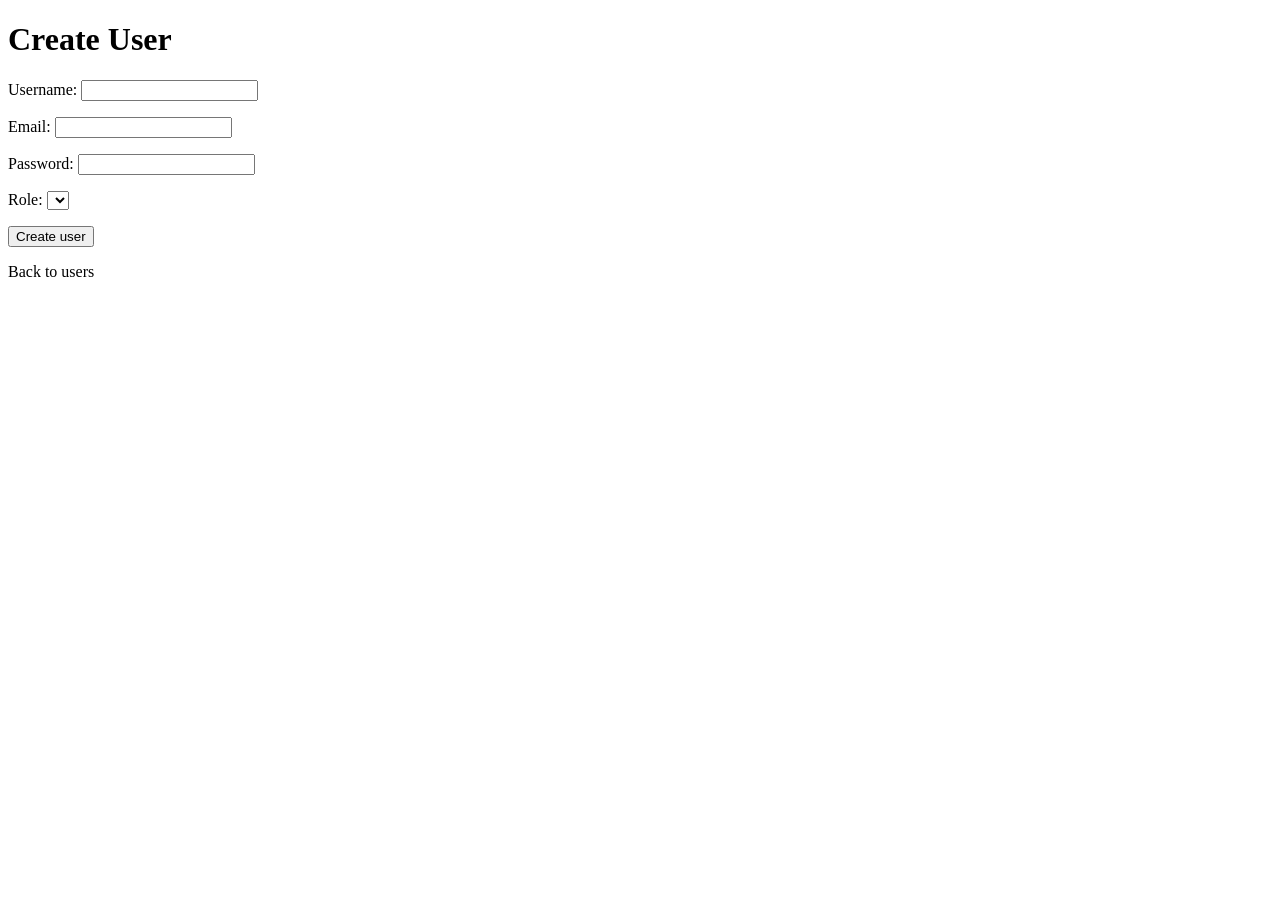
<file: course-work/Implementations/motostock/src/main/resources/templates/admin/users/create.html>
<!DOCTYPE html>
<html lang="en"
      xmlns:th="http://www.thymeleaf.org">

<head>
    <meta charset="UTF-8">
    <title>Create User - MotoStock</title>
</head>

<body>

<h1>Create User</h1>

<form th:action="@{/admin/users}"
      th:object="${userForm}"
      method="post">

    <div th:if="${#fields.hasGlobalErrors()}">
        <p th:each="error : ${#fields.globalErrors()}"
           th:text="${error}"></p>
    </div>

    <div>
        <label for="username">Username:</label>

        <input type="text"
               id="username"
               th:field="*{username}"
               minlength="3"
               maxlength="50"
               required>

        <p th:if="${#fields.hasErrors('username')}"
           th:errors="*{username}"></p>
    </div>

    <div>
        <label for="email">Email:</label>

        <input type="email"
               id="email"
               th:field="*{email}"
               maxlength="120"
               required>

        <p th:if="${#fields.hasErrors('email')}"
           th:errors="*{email}"></p>
    </div>

    <div>
        <label for="password">Password:</label>

        <input type="password"
               id="password"
               name="password"
               autocomplete="new-password"
               minlength="8"
               maxlength="72"
               required>

        <p th:if="${#fields.hasErrors('password')}"
           th:errors="*{password}"></p>
    </div>

    <div>
        <label for="role">Role:</label>

        <select id="role"
                th:field="*{role}"
                required>

            <option th:each="role : ${roles}"
                    th:value="${role.name()}"
                    th:text="${role.name()}">
            </option>

        </select>

        <p th:if="${#fields.hasErrors('role')}"
           th:errors="*{role}"></p>
    </div>

    <button type="submit">Create user</button>

</form>

<p>
    <a th:href="@{/admin/users}">Back to users</a>
</p>

</body>
</html>
</file>
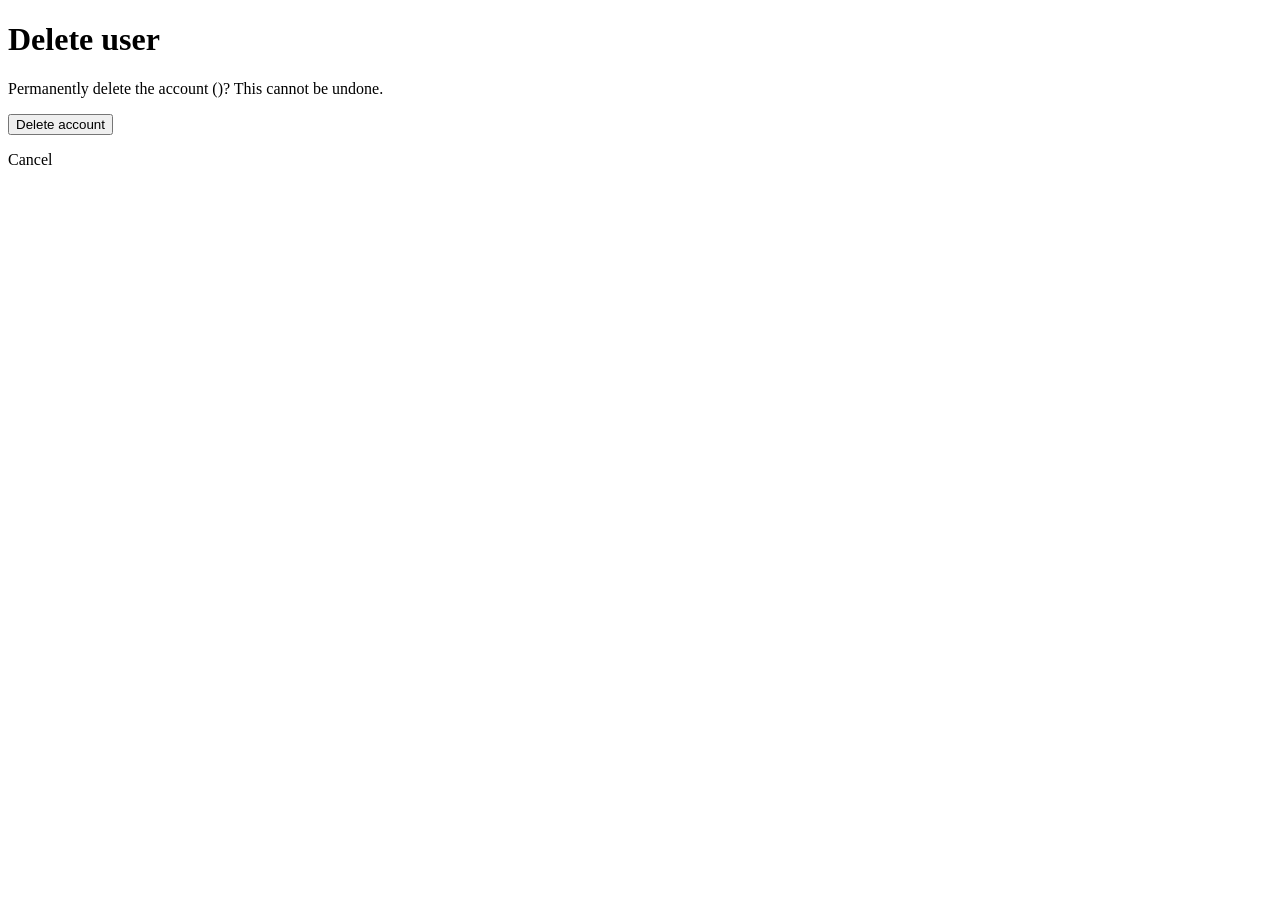
<file: course-work/Implementations/motostock/src/main/resources/templates/admin/users/delete.html>
<!DOCTYPE html>
<html lang="en" xmlns:th="http://www.thymeleaf.org">
<head>
    <meta charset="UTF-8">
    <title>Delete user - MotoStock</title>
</head>
<body>

<h1>Delete user</h1>

<p>
    Permanently delete the account
    <strong th:text="${target.username()}"></strong>
    (<span th:text="${target.email()}"></span>)?
    This cannot be undone.
</p>

<form th:action="@{/admin/users/{id}/delete(id=${target.id()})}" method="post">
    <input type="hidden" name="size" th:value="${size}">
    <button type="submit">Delete account</button>
</form>

<p>
    <a th:href="@{/admin/users(page=${page},size=${size})}">Cancel</a>
</p>

</body>
</html>
</file>
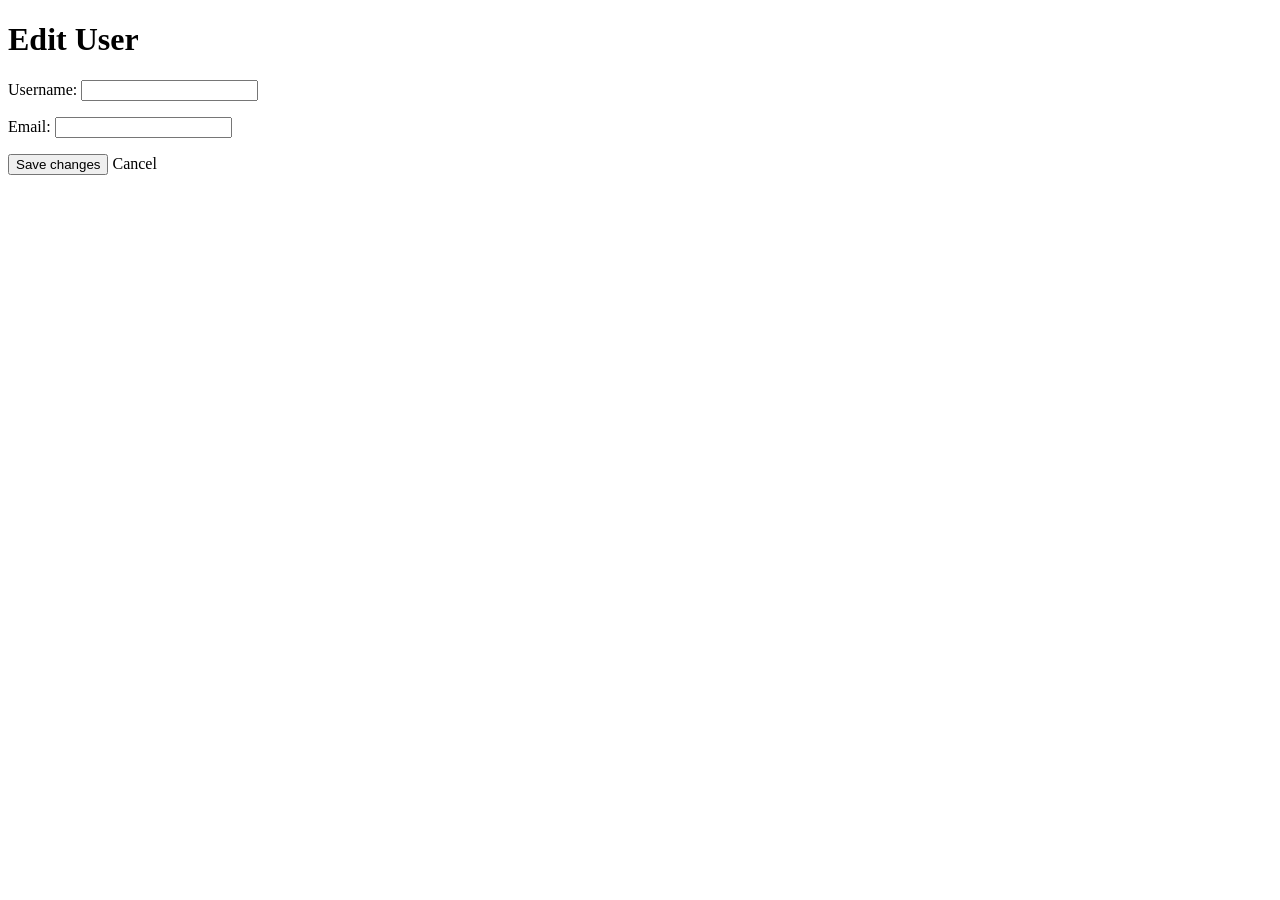
<file: course-work/Implementations/motostock/src/main/resources/templates/admin/users/edit.html>
<!DOCTYPE html>
<html lang="en" xmlns:th="http://www.thymeleaf.org">
<head>
    <meta charset="UTF-8">
    <title>Edit User - MotoStock</title>
</head>
<body>

<h1>Edit User</h1>

<form th:action="@{/admin/users/{id}/edit(id=${userId})}"
      th:object="${editForm}"
      method="post">

    <input type="hidden" name="page" th:value="${page}">
    <input type="hidden" name="size" th:value="${size}">

    <p th:each="error : ${#fields.globalErrors()}"
       th:text="${error}"
       role="alert"></p>

    <p>
        <label for="username">Username:</label>
        <input type="text"
               id="username"
               th:field="*{username}"
               minlength="3"
               maxlength="50"
               required>
        <span th:errors="*{username}"></span>
    </p>

    <p>
        <label for="email">Email:</label>
        <input type="email"
               id="email"
               th:field="*{email}"
               maxlength="120"
               required>
        <span th:errors="*{email}"></span>
    </p>

    <button type="submit">Save changes</button>
    <a th:href="@{/admin/users(page=${page},size=${size})}">Cancel</a>

</form>
</body>
</html>
</file>
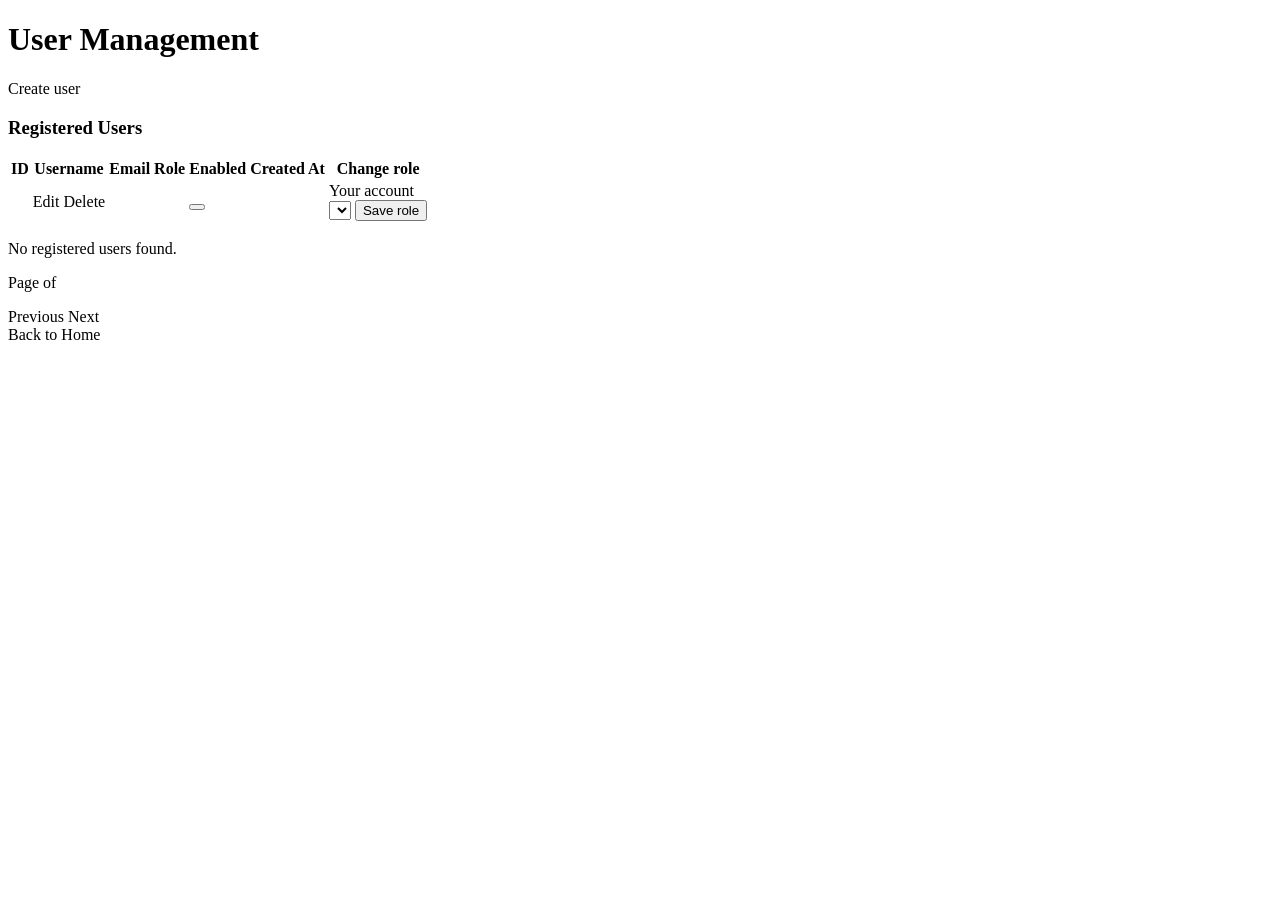
<file: course-work/Implementations/motostock/src/main/resources/templates/admin/users/list.html>
<!DOCTYPE html>
<html lang="en"
      xmlns:th="http://www.thymeleaf.org">

<head>
    <meta charset="UTF-8">
    <title>User Management - MotoStock</title>
</head>

<body>

<h1>User Management</h1>

<p th:if="${successMessage != null}"
   th:text="${successMessage}"></p>

<p th:if="${errorMessage != null}"
   th:text="${errorMessage}"
   role="alert"></p>

<p>
    <a th:href="@{/admin/users/new}">Create user</a>
</p>

<h3>Registered Users</h3>

<table>
    <thead>
    <tr>
        <th>ID</th>
        <th>Username</th>
        <th>Email</th>
        <th>Role</th>
        <th>Enabled</th>
        <th>Created At</th>
        <th>Change role</th>
    </tr>
    </thead>

    <tbody>
    <tr th:each="user : ${users}">

        <td th:text="${user.id()}"></td>

        <td>
            <span th:text="${user.username()}"></span>

            <a th:href="@{/admin/users/{id}/edit(
            id=${user.id()},
            page=${userPage.number},
            size=${userPage.size}
    )}">Edit</a>

            <a th:if="${user.id() != #authentication.principal.userId}"
               th:href="@{/admin/users/{id}/delete(
                   id=${user.id()},
                   page=${userPage.number},
                   size=${userPage.size}
               )}">Delete</a>

        </td>

        <td th:text="${user.email()}"></td>

        <td th:text="${user.role()}"></td>

        <td>
            <span th:text="${user.enabled() ? 'Yes' : 'No'}"></span>

            <form th:if="${user.username() != #authentication.name}"
                  th:action="@{/admin/users/{id}/enabled(id=${user.id()})}"
                  method="post">

                <input type="hidden" name="enabled" th:value="${!user.enabled()}">
                <input type="hidden" name="page" th:value="${userPage.number}">
                <input type="hidden" name="size" th:value="${userPage.size}">

                <button type="submit"
                        th:text="${user.enabled() ? 'Disable' : 'Enable'}">
                </button>
            </form>
        </td>

        <td th:text="${user.createdAt()}"></td>

        <td>
    <span th:if="${user.username() == #authentication.name}">
        Your account
    </span>

            <form th:unless="${user.username() == #authentication.name}"
                  th:action="@{/admin/users/{id}/role(id=${user.id()})}"
                  method="post">

                <input type="hidden" name="page" th:value="${userPage.number}">
                <input type="hidden" name="size" th:value="${userPage.size}">

                <select name="role"
                        th:attr="aria-label=|Role for ${user.username()}|"
                        required>
                    <option th:each="role : ${roles}"
                            th:value="${role.name()}"
                            th:text="${role.name()}"
                            th:selected="${role == user.role()}">
                    </option>
                </select>

                <button type="submit">Save role</button>
            </form>
        </td>

    </tr>
    </tbody>
</table>

<p th:if="${users.isEmpty()}">
    No registered users found.
</p>

<div th:if="${userPage.totalPages > 0}">

    <p>
        Page
        <span th:text="${userPage.number + 1}"></span>
        of
        <span th:text="${userPage.totalPages}"></span>
    </p>

    <a th:if="${userPage.hasPrevious()}"
       th:href="@{/admin/users(
           page=${userPage.number - 1},
           size=${userPage.size}
       )}">
        Previous
    </a>

    <a th:if="${userPage.hasNext()}"
       th:href="@{/admin/users(
           page=${userPage.number + 1},
           size=${userPage.size}
       )}">
        Next
    </a>

</div>

<a th:href="@{/}">Back to Home</a>

</body>
</html>
</file>
